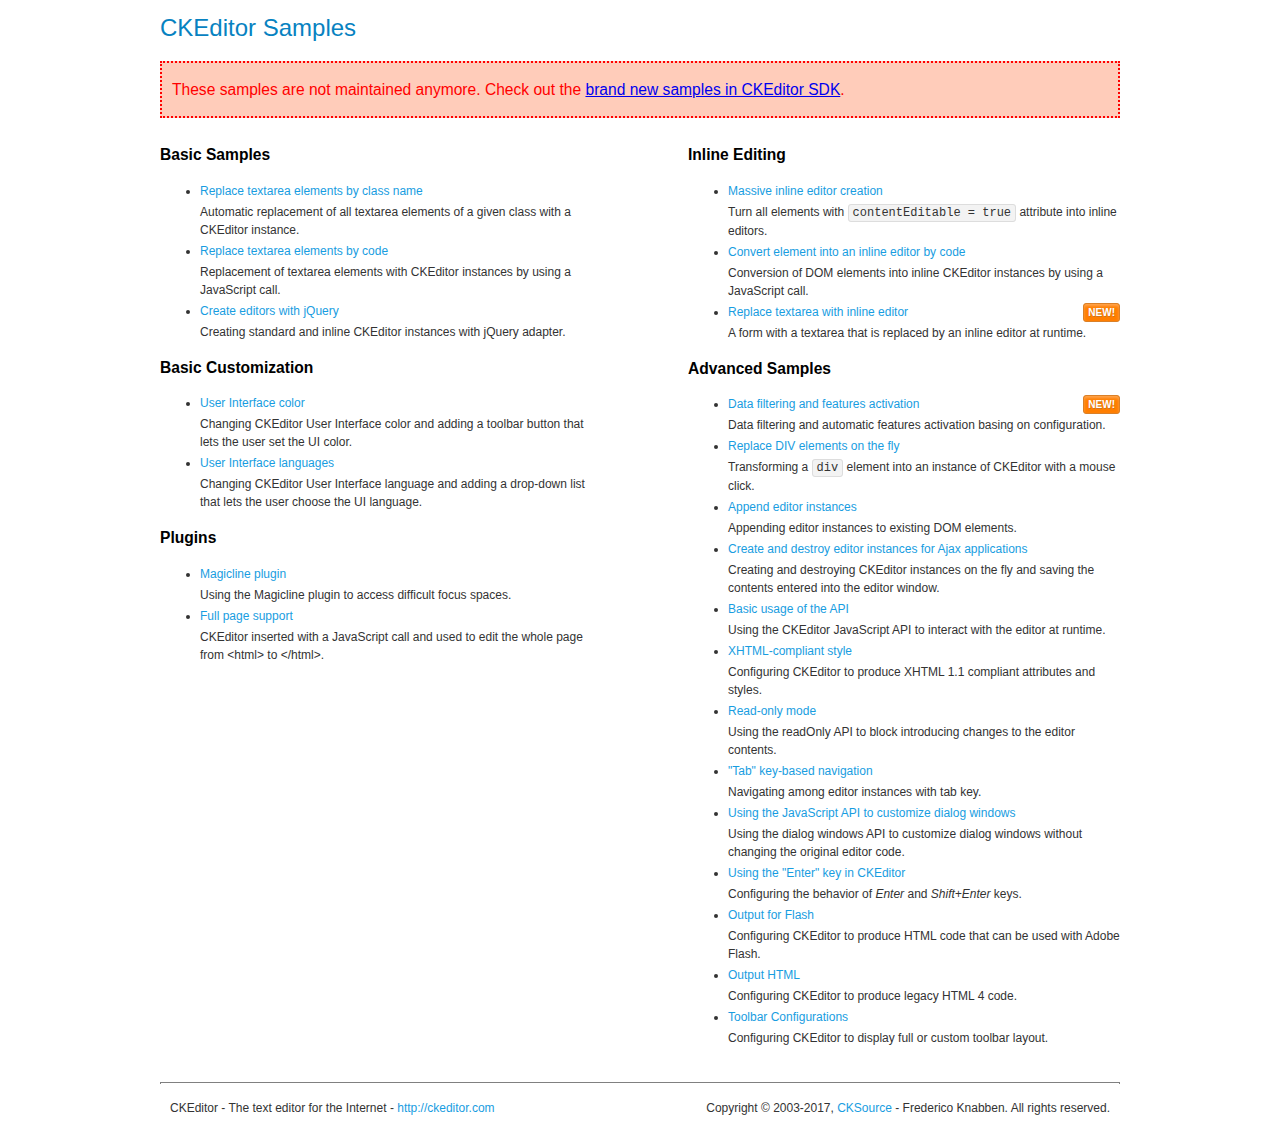
<file: Release/Content/js/helpers/ckeditor/samples/old/index.html>
<!DOCTYPE html>
<!--
Copyright (c) 2003-2017, CKSource - Frederico Knabben. All rights reserved.
For licensing, see LICENSE.md or http://ckeditor.com/license
-->
<html>
<head>
	<meta charset="utf-8">
	<title>CKEditor Samples</title>
	<link rel="stylesheet" href="sample.css">
</head>
<body>
	<h1 class="samples">
		CKEditor Samples
	</h1>
	<div class="warning deprecated">
		These samples are not maintained anymore. Check out the <a href="http://sdk.ckeditor.com/">brand new samples in CKEditor SDK</a>.
	</div>
	<div class="twoColumns">
		<div class="twoColumnsLeft">
			<h2 class="samples">
				Basic Samples
			</h2>
			<dl class="samples">
				<dt><a class="samples" href="replacebyclass.html">Replace textarea elements by class name</a></dt>
				<dd>Automatic replacement of all textarea elements of a given class with a CKEditor instance.</dd>

				<dt><a class="samples" href="replacebycode.html">Replace textarea elements by code</a></dt>
				<dd>Replacement of textarea elements with CKEditor instances by using a JavaScript call.</dd>

				<dt><a class="samples" href="jquery.html">Create editors with jQuery</a></dt>
				<dd>Creating standard and inline CKEditor instances with jQuery adapter.</dd>
			</dl>

			<h2 class="samples">
				Basic Customization
			</h2>
			<dl class="samples">
				<dt><a class="samples" href="uicolor.html">User Interface color</a></dt>
				<dd>Changing CKEditor User Interface color and adding a toolbar button that lets the user set the UI color.</dd>

				<dt><a class="samples" href="uilanguages.html">User Interface languages</a></dt>
				<dd>Changing CKEditor User Interface language and adding a drop-down list that lets the user choose the UI language.</dd>
			</dl>


			<h2 class="samples">Plugins</h2>
<dl class="samples">
<dt><a class="samples" href="magicline/magicline.html">Magicline plugin</a></dt>
<dd>Using the Magicline plugin to access difficult focus spaces.</dd>

<dt><a class="samples" href="wysiwygarea/fullpage.html">Full page support</a></dt>
<dd>CKEditor inserted with a JavaScript call and used to edit the whole page from &lt;html&gt; to &lt;/html&gt;.</dd>
</dl>
		</div>
		<div class="twoColumnsRight">
			<h2 class="samples">
				Inline Editing
			</h2>
			<dl class="samples">
				<dt><a class="samples" href="inlineall.html">Massive inline editor creation</a></dt>
				<dd>Turn all elements with <code>contentEditable = true</code> attribute into inline editors.</dd>

				<dt><a class="samples" href="inlinebycode.html">Convert element into an inline editor by code</a></dt>
				<dd>Conversion of DOM elements into inline CKEditor instances by using a JavaScript call.</dd>

				<dt><a class="samples" href="inlinetextarea.html">Replace textarea with inline editor</a> <span class="new">New!</span></dt>
				<dd>A form with a textarea that is replaced by an inline editor at runtime.</dd>

				
			</dl>

			<h2 class="samples">
				Advanced Samples
			</h2>
			<dl class="samples">
				<dt><a class="samples" href="datafiltering.html">Data filtering and features activation</a> <span class="new">New!</span></dt>
				<dd>Data filtering and automatic features activation basing on configuration.</dd>

				<dt><a class="samples" href="divreplace.html">Replace DIV elements on the fly</a></dt>
				<dd>Transforming a <code>div</code> element into an instance of CKEditor with a mouse click.</dd>

				<dt><a class="samples" href="appendto.html">Append editor instances</a></dt>
				<dd>Appending editor instances to existing DOM elements.</dd>

				<dt><a class="samples" href="ajax.html">Create and destroy editor instances for Ajax applications</a></dt>
				<dd>Creating and destroying CKEditor instances on the fly and saving the contents entered into the editor window.</dd>

				<dt><a class="samples" href="api.html">Basic usage of the API</a></dt>
				<dd>Using the CKEditor JavaScript API to interact with the editor at runtime.</dd>

				<dt><a class="samples" href="xhtmlstyle.html">XHTML-compliant style</a></dt>
				<dd>Configuring CKEditor to produce XHTML 1.1 compliant attributes and styles.</dd>

				<dt><a class="samples" href="readonly.html">Read-only mode</a></dt>
				<dd>Using the readOnly API to block introducing changes to the editor contents.</dd>

				<dt><a class="samples" href="tabindex.html">"Tab" key-based navigation</a></dt>
				<dd>Navigating among editor instances with tab key.</dd>


				
<dt><a class="samples" href="dialog/dialog.html">Using the JavaScript API to customize dialog windows</a></dt>
<dd>Using the dialog windows API to customize dialog windows without changing the original editor code.</dd>

<dt><a class="samples" href="enterkey/enterkey.html">Using the &quot;Enter&quot; key in CKEditor</a></dt>
<dd>Configuring the behavior of <em>Enter</em> and <em>Shift+Enter</em> keys.</dd>

<dt><a class="samples" href="htmlwriter/outputforflash.html">Output for Flash</a></dt>
<dd>Configuring CKEditor to produce HTML code that can be used with Adobe Flash.</dd>

<dt><a class="samples" href="htmlwriter/outputhtml.html">Output HTML</a></dt>
<dd>Configuring CKEditor to produce legacy HTML 4 code.</dd>

<dt><a class="samples" href="toolbar/toolbar.html">Toolbar Configurations</a></dt>
<dd>Configuring CKEditor to display full or custom toolbar layout.</dd>

			</dl>
		</div>
	</div>
	<div id="footer">
		<hr>
		<p>
			CKEditor - The text editor for the Internet - <a class="samples" href="http://ckeditor.com/">http://ckeditor.com</a>
		</p>
		<p id="copy">
			Copyright &copy; 2003-2017, <a class="samples" href="http://cksource.com/">CKSource</a> - Frederico Knabben. All rights reserved.
		</p>
	</div>
</body>
</html>
</file>
<file: Release/Content/js/helpers/ckeditor/samples/old/sample.css>
/*
Copyright (c) 2003-2017, CKSource - Frederico Knabben. All rights reserved.
For licensing, see LICENSE.md or http://ckeditor.com/license
*/

html, body, h1, h2, h3, h4, h5, h6, div, span, blockquote, p, address, form, fieldset, img, ul, ol, dl, dt, dd, li, hr, table, td, th, strong, em, sup, sub, dfn, ins, del, q, cite, var, samp, code, kbd, tt, pre
{
	line-height: 1.5;
}

body
{
	padding: 10px 30px;
}

input, textarea, select, option, optgroup, button, td, th
{
	font-size: 100%;
}

pre
{
	-moz-tab-size: 4;
	tab-size: 4;
}

pre, code, kbd, samp, tt
{
	font-family: monospace,monospace;
	font-size: 1em;
}

body {
	width: 960px;
	margin: 0 auto;
}

code
{
	background: #f3f3f3;
	border: 1px solid #ddd;
	padding: 1px 4px;
	border-radius: 3px;
}

abbr
{
	border-bottom: 1px dotted #555;
	cursor: pointer;
}

.new, .beta
{
	text-transform: uppercase;
	font-size: 10px;
	font-weight: bold;
	padding: 1px 4px;
	margin: 0 0 0 5px;
	color: #fff;
	float: right;
	border-radius: 3px;
}

.new
{
	background: #FF7E00;
	border: 1px solid #DA8028;
	text-shadow: 0 1px 0 #C97626;

	box-shadow: 0 2px 3px 0 #FFA54E inset;
}

.beta
{
	background: #18C0DF;
	border: 1px solid #19AAD8;
	text-shadow: 0 1px 0 #048CAD;
	font-style: italic;

	box-shadow: 0 2px 3px 0 #50D4FD inset;
}

h1.samples
{
	color: #0782C1;
	font-size: 200%;
	font-weight: normal;
	margin: 0;
	padding: 0;
}

h1.samples a
{
	color: #0782C1;
	text-decoration: none;
	border-bottom: 1px dotted #0782C1;
}

.samples a:hover
{
	border-bottom: 1px dotted #0782C1;
}

h2.samples
{
	color: #000000;
	font-size: 130%;
	margin: 15px 0 0 0;
	padding: 0;
}

p, blockquote, address, form, pre, dl, h1.samples, h2.samples
{
	margin-bottom: 15px;
}

ul.samples
{
	margin-bottom: 15px;
}

.clear
{
	clear: both;
}

fieldset
{
	margin: 0;
	padding: 10px;
}

body, input, textarea
{
	color: #333333;
	font-family: Arial, Helvetica, sans-serif;
}

body
{
	font-size: 75%;
}

a.samples
{
	color: #189DE1;
	text-decoration: none;
}

form
{
	margin: 0;
	padding: 0;
}

pre.samples
{
	background-color: #F7F7F7;
	border: 1px solid #D7D7D7;
	overflow: auto;
	padding: 0.25em;
	white-space: pre-wrap; /* CSS 2.1 */
	word-wrap: break-word; /* IE7 */
}

#footer
{
	clear: both;
	padding-top: 10px;
}

#footer hr
{
	margin: 10px 0 15px 0;
	height: 1px;
	border: solid 1px gray;
	border-bottom: none;
}

#footer p
{
	margin: 0 10px 10px 10px;
	float: left;
}

#footer #copy
{
	float: right;
}

#outputSample
{
	width: 100%;
	table-layout: fixed;
}

#outputSample thead th
{
	color: #dddddd;
	background-color: #999999;
	padding: 4px;
	white-space: nowrap;
}

#outputSample tbody th
{
	vertical-align: top;
	text-align: left;
}

#outputSample pre
{
	margin: 0;
	padding: 0;
}

.description
{
	border: 1px dotted #B7B7B7;
	margin-bottom: 10px;
	padding: 10px 10px 0;
	overflow: hidden;
}

label
{
	display: block;
	margin-bottom: 6px;
}

/**
 *	CKEditor editables are automatically set with the "cke_editable" class
 *	plus cke_editable_(inline|themed) depending on the editor type.
 */

/* Style a bit the inline editables. */
.cke_editable.cke_editable_inline
{
	cursor: pointer;
}

/* Once an editable element gets focused, the "cke_focus" class is
   added to it, so we can style it differently. */
.cke_editable.cke_editable_inline.cke_focus
{
	box-shadow: inset 0px 0px 20px 3px #ddd, inset 0 0 1px #000;
	outline: none;
	background: #eee;
	cursor: text;
}

/* Avoid pre-formatted overflows inline editable. */
.cke_editable_inline pre
{
	white-space: pre-wrap;
	word-wrap: break-word;
}

/**
 *	Samples index styles.
 */

.twoColumns,
.twoColumnsLeft,
.twoColumnsRight
{
	overflow: hidden;
}

.twoColumnsLeft,
.twoColumnsRight
{
	width: 45%;
}

.twoColumnsLeft
{
	float: left;
}

.twoColumnsRight
{
	float: right;
}

dl.samples
{
	padding: 0 0 0 40px;
}
dl.samples > dt
{
	display: list-item;
	list-style-type: disc;
	list-style-position: outside;
	margin: 0 0 3px;
}
dl.samples > dd
{
	margin: 0 0 3px;
}
.warning
{
	color: #ff0000;
	background-color: #FFCCBA;
	border: 2px dotted #ff0000;
	padding: 15px 10px;
	margin: 10px 0;
}

.warning.deprecated {
	font-size: 1.3em;
}

/* Used on inline samples */

blockquote
{
	font-style: italic;
	font-family: Georgia, Times, "Times New Roman", serif;
	padding: 2px 0;
	border-style: solid;
	border-color: #ccc;
	border-width: 0;
}

.cke_contents_ltr blockquote
{
	padding-left: 20px;
	padding-right: 8px;
	border-left-width: 5px;
}

.cke_contents_rtl blockquote
{
	padding-left: 8px;
	padding-right: 20px;
	border-right-width: 5px;
}

img.right {
	border: 1px solid #ccc;
	float: right;
	margin-left: 15px;
	padding: 5px;
}

img.left {
	border: 1px solid #ccc;
	float: left;
	margin-right: 15px;
	padding: 5px;
}

.marker
{
	background-color: Yellow;
}
</file>
